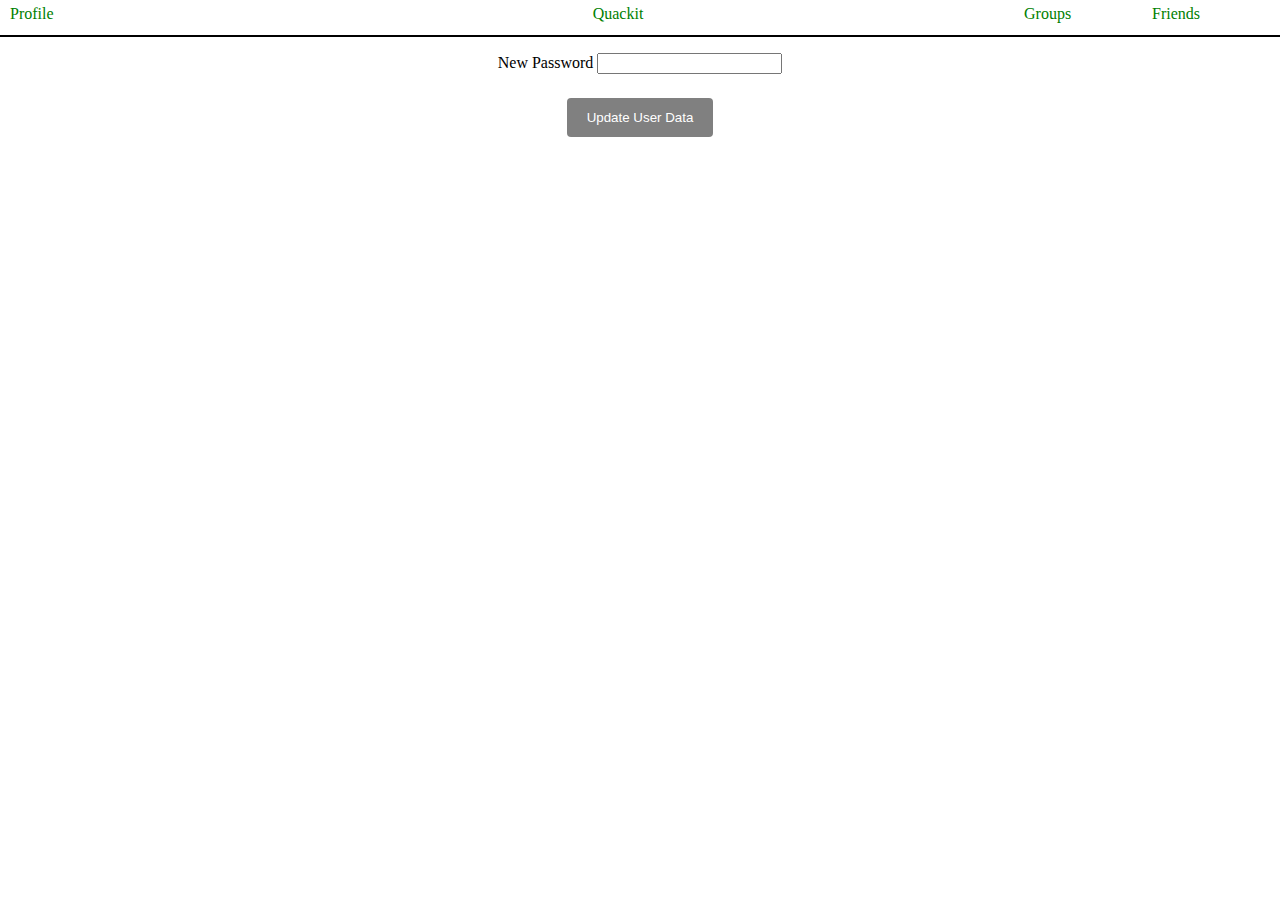
<file: templates/changeData.html>
<html>
    <style>
    button[type = submit] {
  background-color: grey;
  color: white;
  padding: 12px 20px;
  margin: 8px 0;
  border: none;
  border-radius: 4px;
  cursor: pointer;
}

button[type=submit]:hover{
    box-shadow: inset 0 0 5px black;
}

body{
  padding:0;
  margin:0;
}

a{
  text-decoration: none;
  color: green;
}

img{
    height: 100%;
    width: 100%;
}

#header{
  width: auto;
  height: 30px;
  border-bottom-style: solid;
  border-width:2px;
  padding-top:5px;
  background-color: white;

}

#profile{
  width: 25%;
  height: 20px;
  float: left;
  padding-left:10px;
}

#quackit{
  width: 45%;
  height: 20px;
  float: left;
  text-align: center;
}

#friends{
  width: 10%;
  height: 20px;
  float: right;
}

#groups{
  width: 10%;
  height: 20px;
  float: right;
}

#search{
  width: 5%;
  height: 20px;
  float: right;
}

#section{
  height:150px;
  border-bottom-style:solid;
  border-width: 4px;
  padding-top:25px;
  padding-bottom:25px;
}

#active{
  font-weight: bold;
  font-size: 25px;
  margin-left: 50px;
  margin-right: 50px;
}

#recommended{
  font-weight: bold;
  font-size: 25px;
  width:40%;
  margin-left: 50px;
  float:left;
}

#recfriends{
  font-weight: bold;
  font-size: 25px;
  width:40%;
  margin-right: 50px;
  float:right;
}

#line{
  border-style: solid;
  height: 195px;
  width: 0px;
  margin-top: -25px;
  float:left;
  margin-left:5%;
}


#box{
  background-color: #fcfc8d;
  border-radius: 10px;
  height: 95px;
  width: auto;
  padding:15px;
  padding-bottom:0px;
}

#minibox{
  background-color: green;
  border-radius: 10px;
  height: 100px;
  width: auto;
  padding:15px;
  padding-bottom:0px;
}

#item{
  height:30px;
  border-radius: 10px;
  border-style:solid;
  border-color:green;
  margin-bottom:5px;
  padding: 2px;
}

#item:hover{
  background-color:green;
  color:#fcfc8d;
}

#groupname{
  background-color: green;
  color:#fcfc8d;
  border-radius: 30px;
  width: 15%;
  text-align: center;
  margin-bottom: 15px;
  float:left;
}

#minibox #groupname{
  width:100%;
  background-color:#fcfc8d;
  color: green;
  border-style: solid;
}

#minibox #groupname:hover{
  background-color: green;
  color: #fcfc8d;
}

#toppost{
  border-radius: 30px;
  width: 85%;
  text-align: center;
  margin-bottom: 15px;
  float:left;
}</style>
<head>
    <title>Update Your Account Data</title>
</head>
<body id= "body" style='font-family:"Tahoma";'>

  <div id='header'>

    <div id = profile><a href = '/profile'>Profile</a></div>
    <div id='quackit'><a href='/'>Quackit</a></div>
    <div id='friends'><a href = '/friends'>Friends</a></div>
    <div id='groups'><a href='/groups'>Groups</a></div>
  </div>
    <center>
        <p id = successmsg style = "color:limegreen"> </p>
    <form method = "POST" id = form>
        <div>
         <p>
            <label>New Password</label>
            <input type="text" name="newPassword" required id = "newPassword">
        </p>

          <button type="submit">Update User Data</button>
        </div>
    </form>
    </center>

<script>
    var success = '{{ success }}';

    if(success == 1){
        console.log("BugFixin")
        document.getElementById("successmsg").innerText = "Password Successfully Changed!";
    }
</script>    
</body>

</html>
</file>
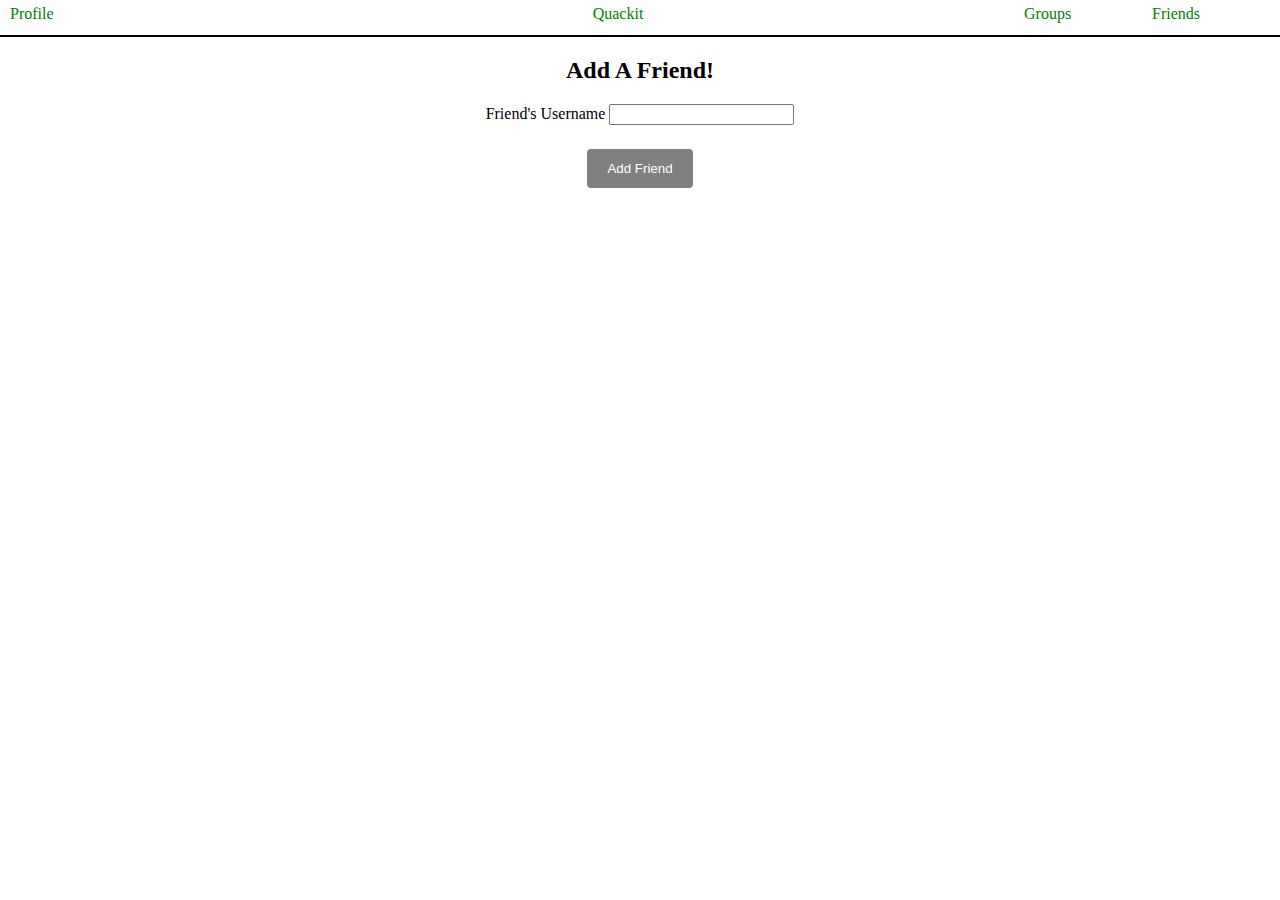
<file: templates/friends.html>
<html>
<style>
    button[type = submit] {
  background-color: grey;
  color: white;
  padding: 12px 20px;
  margin: 8px 0;
  border: none;
  border-radius: 4px;
  cursor: pointer;
}

button[type=submit]:hover{
    box-shadow: inset 0 0 5px black;
}

body{
  padding:0;
  margin:0;
}

a{
  text-decoration: none;
  color: green;
}

img{
    height: 100%;
    width: 100%;
}

#header{
  width: auto;
  height: 30px;
  border-bottom-style: solid;
  border-width:2px;
  padding-top:5px;
  background-color: white;

}

#profile{
  width: 25%;
  height: 20px;
  float: left;
  padding-left:10px;
}

#quackit{
  width: 45%;
  height: 20px;
  float: left;
  text-align: center;
}

#friends{
  width: 10%;
  height: 20px;
  float: right;
}

#groups{
  width: 10%;
  height: 20px;
  float: right;
}

#search{
  width: 5%;
  height: 20px;
  float: left;
}

#section{
  height:150px;
  border-bottom-style:solid;
  border-width: 4px;
  padding-top:25px;
  padding-bottom:25px;
}

#active{
  font-weight: bold;
  font-size: 25px;
  margin-left: 50px;
  margin-right: 50px;
}

#recommended{
  font-weight: bold;
  font-size: 25px;
  width:40%;
  margin-left: 50px;
  float:left;
}

#recfriends{
  font-weight: bold;
  font-size: 25px;
  width:40%;
  margin-right: 50px;
  float:right;
}

#line{
  border-style: solid;
  height: 195px;
  width: 0px;
  margin-top: -25px;
  float:left;
  margin-left:5%;
}


#box{
  background-color: #fcfc8d;
  border-radius: 10px;
  height: 95px;
  width: auto;
  padding:15px;
  padding-bottom:0px;
}

#minibox{
  background-color: green;
  border-radius: 10px;
  height: 100px;
  width: auto;
  padding:15px;
  padding-bottom:0px;
}

#item{
  height:30px;
  border-radius: 10px;
  border-style:solid;
  border-color:green;
  margin-bottom:5px;
  padding: 2px;
}

#item:hover{
  background-color:green;
  color:#fcfc8d;
}

#groupname{
  background-color: green;
  color:#fcfc8d;
  border-radius: 30px;
  width: 15%;
  text-align: center;
  margin-bottom: 15px;
  float:left;
}

#minibox #groupname{
  width:100%;
  background-color:#fcfc8d;
  color: green;
  border-style: solid;
}

#minibox #groupname:hover{
  background-color: green;
  color: #fcfc8d;
}

#toppost{
  border-radius: 30px;
  width: 85%;
  text-align: center;
  margin-bottom: 15px;
  float:left;
}</style>
<head>
    <title>Add a Friend</title>
</head>
<body id= "body" style='font-family:"Tahoma";'>

  <div id='header'>

    <div id = profile><a href = '/profile'>Profile</a></div>
    <div id='quackit'><a href='/'>Quackit</a></div>
    <div id='friends'><a href = '/friends'>Friends</a></div>
    <div id='groups'><a href='/groups'>Groups</a></div>
  </div>
    <center>
    <h2>Add A Friend!</h2>
    <p id = errormsg style = "color:red"> </p>
        
    <form method = "POST" action = "/friends">
        <div>
         <p>
            <label>Friend's Username</label>
            <input type="text" name="friendUser" required>
        </p>
          <button type="submit">Add Friend</button>
        </div>
    </form>
    </center>

    <script type='text/javascript'>
    var failed = '{{ failed }}'

    if(failed == 1){
        //window.alert("Login Failed");
        document.getElementById("errormsg").innerText = "Could not find a user with that username. Please try again.";
    } else if(failed == 2){
        document.getElementById("errormsg").innerText = "Friend successfully added!";
        document.getElementById("errormsg").style = "color:limegreen";
    }
    </script>
</body>

</html>
</file>
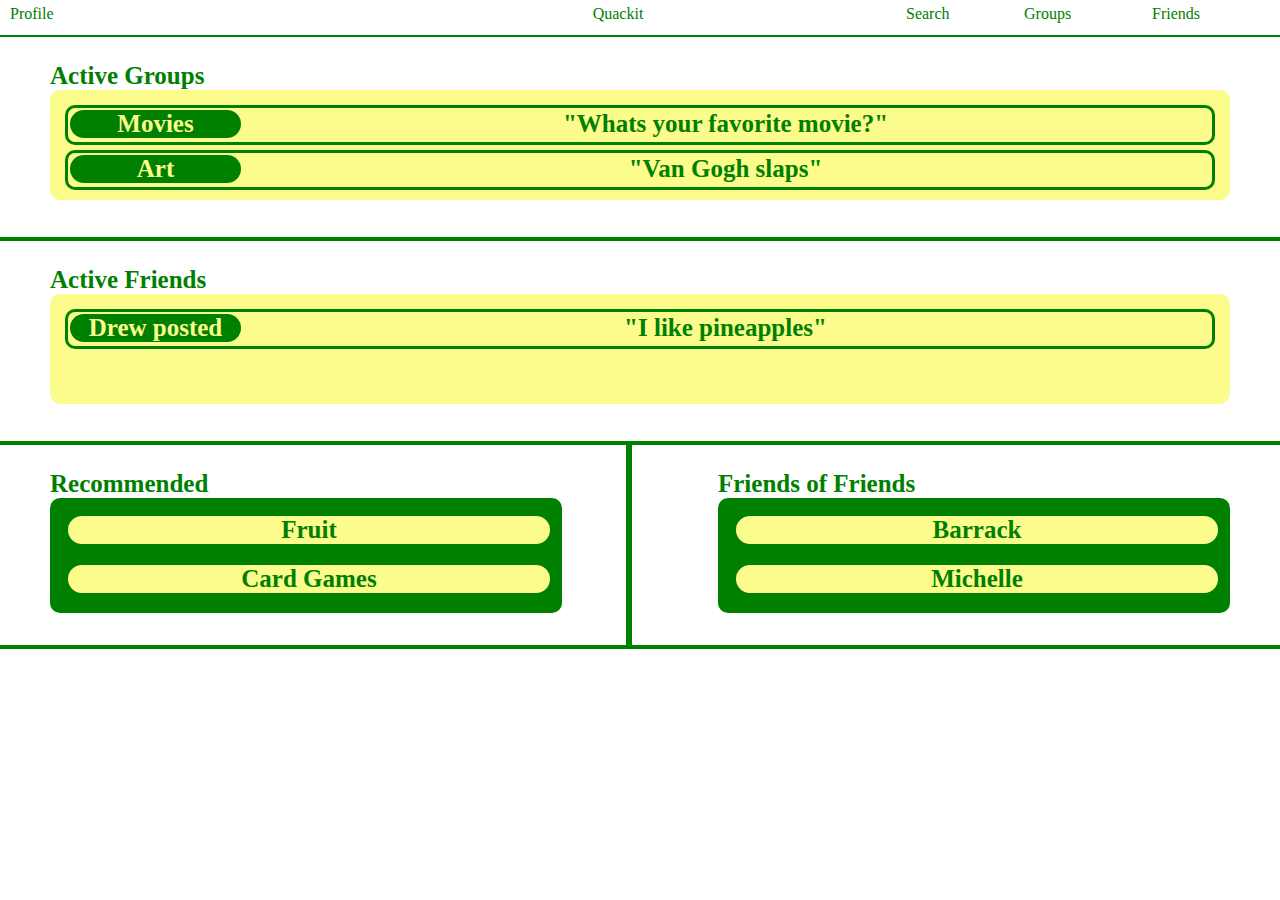
<file: templates/home.html>
<html>
<head>
     <link href="/static/style.css" rel="stylesheet"></link>
</head>

<body style='color:green; font-family:"Tahoma";'>

  <div id='header'>

    <div id='profile'><a href='/profile'>Profile</a></div>
    <div id='quackit'><a href='/'>Quackit</a></div>
    <div id='friends'>Friends</div>
    <div id='groups'><a href='/group'>Groups</a></div>
    <div id='search'>Search</div>
  </div>

  <div id='section'>
    <div id='active'>
      <div>Active Groups</div>
      <div id='box'>
        <div id='item'>
          <div id='groupname'>Movies</div>
          <div id='toppost'>"Whats your favorite movie?"</div>
        </div>
        <div id='item'>
          <div id='groupname'>Art</div>
          <div id='toppost'>"Van Gogh slaps"</div>
        </div>
      </div>
    </div>
  </div>

  <div id='section'>
    <div id='active'>
      <div>Active Friends</div>
      <div id='box'>
        <div id='item'>
          <div id='groupname'>Drew posted</div>
          <div id='toppost'>"I like pineapples"</div>
        </div>
      </div>
    </div>
  </div>

  <div id='section'>
    <div id='Recommended'>
      <div>Recommended</div>
      <div id='minibox'>
        <div id='groupname'>Fruit</div>
        <div id='groupname'>Card Games</div>
      </div>
    </div>

    <div id='line'></div>

      <div id='recfriends'>
        <div>Friends of Friends</div>
        <div id='minibox'>
          <div id='groupname'>Barrack</div>
          <div id='groupname'>Michelle</div>
        </div>
      </div>
    </div>

<script src="/static/main.js"></script>
</html>
</file>
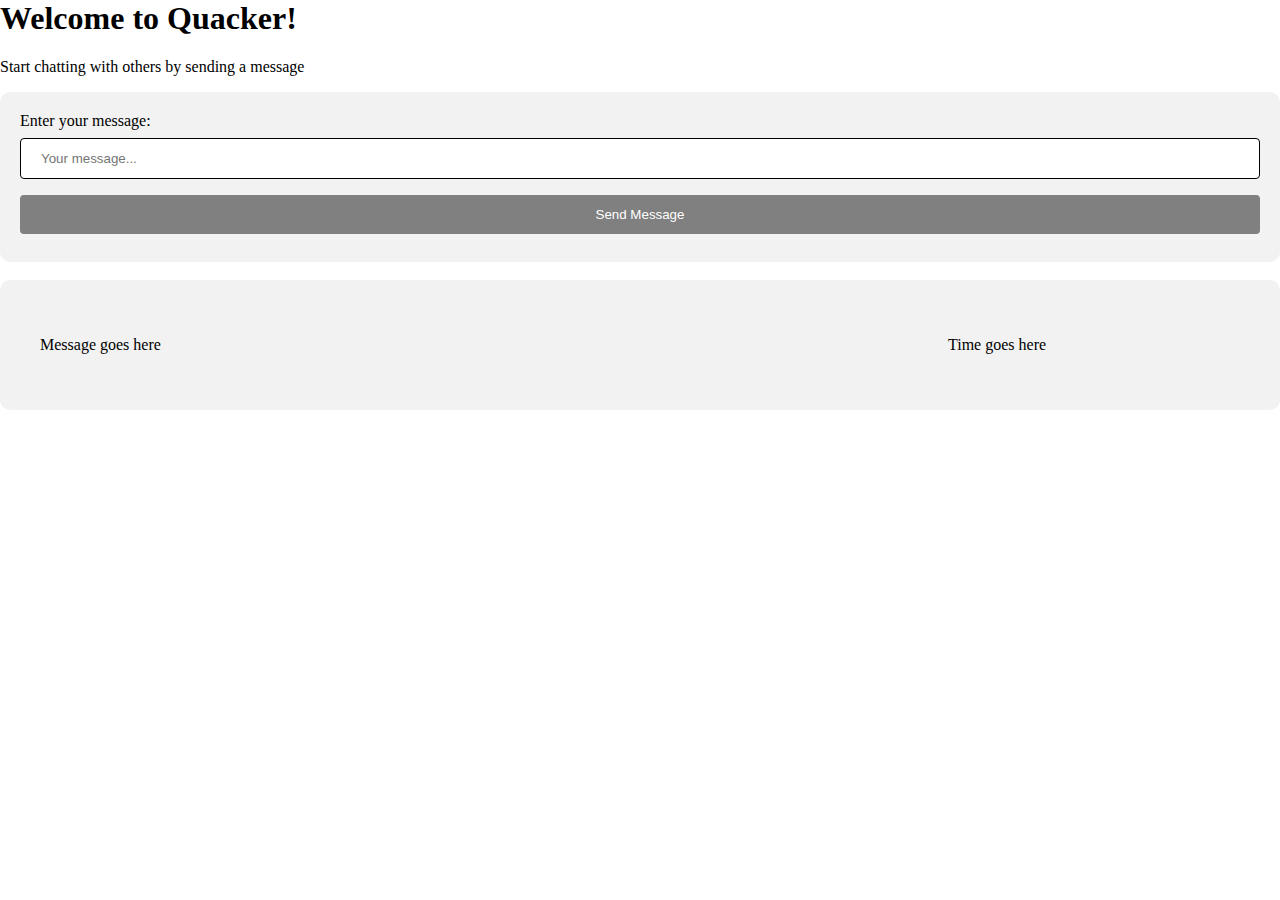
<file: templates/indexold.html>
<html>
<style>
input[type = text], select {
  width: 100%;
  padding: 12px 20px;
  margin: 8px 0;
  display: inline-block;
  border: 1px solid black;
  border-radius: 4px;
  box-sizing: border-box;
}

button[type = submit] {
  width: 100%;
  background-color: grey;
  color: white;
  padding: 12px 20px;
  margin: 8px 0;
  border: none;
  border-radius: 4px;
  cursor: pointer;
}

div {
  border-radius: 10px;
  background-color: #f2f2f2;
  padding: 20px;
}

</style>

<head>
  <title>Quacker</title>
  <link href="/static/style.css" rel="stylesheet">
</head>
<body>
  <h1>Welcome to Quacker!</h1>
  <p>Start chatting with others by sending a message</p>

    <div>
      <label for="input">Enter your message:</label>
      <input type="text" id="input" name="message" placeholder="Your message...">

<!--
      <label for="vsblty">Make message visible to</label>
      <select id="vsblty" name="visibility">
        <option value="everyone">Everyone</option>
        <option value="followers">Followers</option>
        <option value="friends">Friends</option>
      </select>
-->
      <button type = submit onclick="sendMessage()">Send Message</button>
    </div>
  </form>

  <br>

  <div style="height: auto; width: auto; overflow: auto;">  
    <div style="height: auto; width: 70%; float: left; overflow: auto;">
        <p id = "channel">Message goes here</p>
    </div>
    <div style="height: auto; width: auto; margin-left: 70%; overflow: auto;">
        <p id = "time">Time goes here</p>
    </div>
  </div>

</body>
</html>
</file>
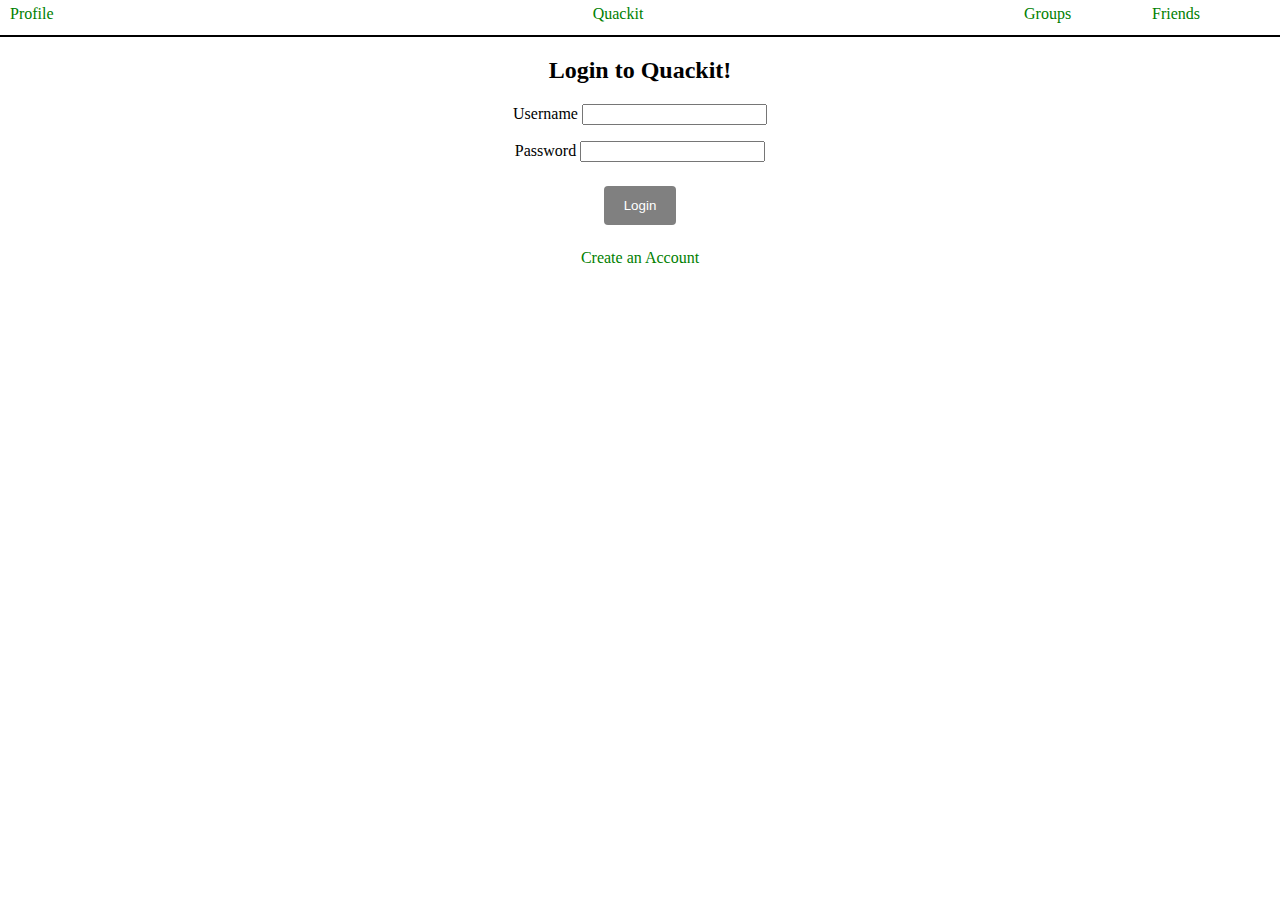
<file: templates/login.html>
<html>
<style>
    button[type = submit] {
  background-color: grey;
  color: white;
  padding: 12px 20px;
  margin: 8px 0;
  border: none;
  border-radius: 4px;
  cursor: pointer;
}

button[type=submit]:hover{
    box-shadow: inset 0 0 5px black;
}

body{
  padding:0;
  margin:0;
}

a{
  text-decoration: none;
  color: green;
}

img{
    height: 100%;
    width: 100%;
}

#header{
  width: auto;
  height: 30px;
  border-bottom-style: solid;
  border-width:2px;
  padding-top:5px;
  background-color: white;

}

#profile{
  width: 25%;
  height: 20px;
  float: left;
  padding-left:10px;
}

#quackit{
  width: 45%;
  height: 20px;
  float: left;
  text-align: center;
}

#friends{
  width: 10%;
  height: 20px;
  float: right;
}

#groups{
  width: 10%;
  height: 20px;
  float: right;
}

#search{
  width: 5%;
  height: 20px;
  float: left;
}

#section{
  height:150px;
  border-bottom-style:solid;
  border-width: 4px;
  padding-top:25px;
  padding-bottom:25px;
}

#active{
  font-weight: bold;
  font-size: 25px;
  margin-left: 50px;
  margin-right: 50px;
}

#recommended{
  font-weight: bold;
  font-size: 25px;
  width:40%;
  margin-left: 50px;
  float:left;
}

#recfriends{
  font-weight: bold;
  font-size: 25px;
  width:40%;
  margin-right: 50px;
  float:right;
}

#line{
  border-style: solid;
  height: 195px;
  width: 0px;
  margin-top: -25px;
  float:left;
  margin-left:5%;
}


#box{
  background-color: #fcfc8d;
  border-radius: 10px;
  height: 95px;
  width: auto;
  padding:15px;
  padding-bottom:0px;
}

#minibox{
  background-color: green;
  border-radius: 10px;
  height: 100px;
  width: auto;
  padding:15px;
  padding-bottom:0px;
}

#item{
  height:30px;
  border-radius: 10px;
  border-style:solid;
  border-color:green;
  margin-bottom:5px;
  padding: 2px;
}

#item:hover{
  background-color:green;
  color:#fcfc8d;
}

#groupname{
  background-color: green;
  color:#fcfc8d;
  border-radius: 30px;
  width: 15%;
  text-align: center;
  margin-bottom: 15px;
  float:left;
}

#minibox #groupname{
  width:100%;
  background-color:#fcfc8d;
  color: green;
  border-style: solid;
}

#minibox #groupname:hover{
  background-color: green;
  color: #fcfc8d;
}

#toppost{
  border-radius: 30px;
  width: 85%;
  text-align: center;
  margin-bottom: 15px;
  float:left;
}</style>
<head>
    <title>Login</title>
</head>
<body id= "body" style='font-family:"Tahoma";'>

  <div id='header'>

    <div id = profile><a href = '/profile'>Profile</a></div>
    <div id='quackit'><a href='/'>Quackit</a></div>
    <div id='friends'><a href = '/friends'>Friends</a></div>
    <div id='groups'><a href='/groups'>Groups</a></div>
  </div>
    <center>
    <h2>Login to Quackit!</h2>
    <p id = errormsg style = "color:red"> </p>
        
    <form method = "POST" action = "/login">
        <div>
         <p>
            <label>Username</label>
            <input type="text" name="username" required>
        </p>

        <p>
            <label>Password</label>
            <input type="password" name="password" required>
         </p>
          <button type="submit">Login</button>
        </div>
    </form>
    <p>
        <a href = "/register">Create an Account</a>
    </p>
    </center>

    <script type='text/javascript'>
    var failed = '{{ failed }}'

    if(failed == 1){
        //window.alert("Login Failed");
        document.getElementById("errormsg").innerText = "Login Failed! Please try again.";
    }
    </script>
</body>

</html>
</file>
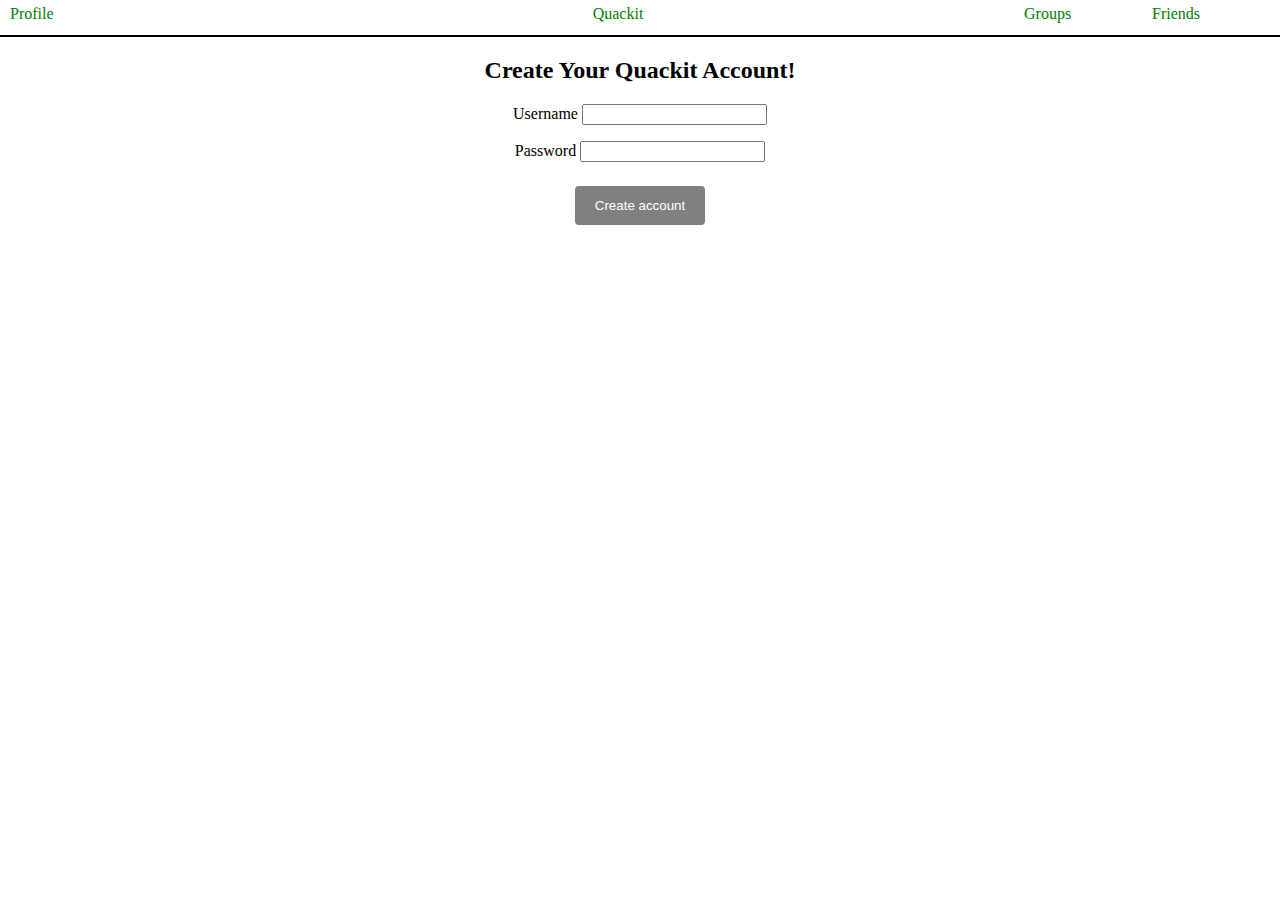
<file: templates/register.html>
<html>
    <style>
    button[type = submit] {
  background-color: grey;
  color: white;
  padding: 12px 20px;
  margin: 8px 0;
  border: none;
  border-radius: 4px;
  cursor: pointer;
}

button[type=submit]:hover{
    box-shadow: inset 0 0 5px black;
}

body{
  padding:0;
  margin:0;
}

a{
  text-decoration: none;
  color: green;
}

img{
    height: 100%;
    width: 100%;
}

#header{
  width: auto;
  height: 30px;
  border-bottom-style: solid;
  border-width:2px;
  padding-top:5px;
  background-color: white;

}

#profile{
  width: 25%;
  height: 20px;
  float: left;
  padding-left:10px;
}

#quackit{
  width: 45%;
  height: 20px;
  float: left;
  text-align: center;
}

#friends{
  width: 10%;
  height: 20px;
  float: right;
}

#groups{
  width: 10%;
  height: 20px;
  float: right;
}

#search{
  width: 5%;
  height: 20px;
  float: left;
}

#section{
  height:150px;
  border-bottom-style:solid;
  border-width: 4px;
  padding-top:25px;
  padding-bottom:25px;
}

#active{
  font-weight: bold;
  font-size: 25px;
  margin-left: 50px;
  margin-right: 50px;
}

#recommended{
  font-weight: bold;
  font-size: 25px;
  width:40%;
  margin-left: 50px;
  float:left;
}

#recfriends{
  font-weight: bold;
  font-size: 25px;
  width:40%;
  margin-right: 50px;
  float:right;
}

#line{
  border-style: solid;
  height: 195px;
  width: 0px;
  margin-top: -25px;
  float:left;
  margin-left:5%;
}


#box{
  background-color: #fcfc8d;
  border-radius: 10px;
  height: 95px;
  width: auto;
  padding:15px;
  padding-bottom:0px;
}

#minibox{
  background-color: green;
  border-radius: 10px;
  height: 100px;
  width: auto;
  padding:15px;
  padding-bottom:0px;
}

#item{
  height:30px;
  border-radius: 10px;
  border-style:solid;
  border-color:green;
  margin-bottom:5px;
  padding: 2px;
}

#item:hover{
  background-color:green;
  color:#fcfc8d;
}

#groupname{
  background-color: green;
  color:#fcfc8d;
  border-radius: 30px;
  width: 15%;
  text-align: center;
  margin-bottom: 15px;
  float:left;
}

#minibox #groupname{
  width:100%;
  background-color:#fcfc8d;
  color: green;
  border-style: solid;
}

#minibox #groupname:hover{
  background-color: green;
  color: #fcfc8d;
}

#toppost{
  border-radius: 30px;
  width: 85%;
  text-align: center;
  margin-bottom: 15px;
  float:left;
}</style>
<head>
    <title>Create your account</title>
</head>
<body id= "body" style='font-family:"Tahoma";'>

  <div id='header'>

    <div id = profile><a href = '/profile'>Profile</a></div>
    <div id='quackit'><a href='/'>Quackit</a></div>
    <div id='friends'><a href = '/friends'>Friends</a></div>
    <div id='groups'><a href='/groups'>Groups</a></div>
  </div>
    <center>
        <h2>Create Your Quackit Account!</h2>
        <p id = errormsg style = "color:red"> </p>
    <form method = "POST" id = form>
        <div>
         <p>
            <label>Username</label>
            <input type="text" name="username" required id = "username">
        </p>

        <p>
            <label>Password</label>
            <input type="password" name="password" required>
        </p>
          <button type="submit">Create account</button>
        </div>
    </form>
    </center>

<script>
    var taken = '{{ taken }}';

    if(taken == 1){
         document.getElementById("errormsg").innerText = "That username is already taken! Please choose a new username.";
    }
    //for(i = 0; i < names.length; i++){
      //  console.log(names[i].uName + "\n")
    //}
    /*function usernameAuth(){
        var newUser = document.getElementById("username");
        console.log("This Method is running");
        console.log(newUser);
        for(i = 0; i < names.length; i++){
            if(newUser == names[i].uName){
                document.getElementById("form").action = null;
                window.alert("This username is already taken please select a new one");
                break;
            }
        }

    }*/
</script>    
</body>

</html>
</file>
<file: static/style.css>
button[type = submit] {
  width: 100%;
  background-color: grey;
  color: white;
  padding: 12px 20px;
  margin: 8px 0;
  border: none;
  border-radius: 4px;
  cursor: pointer;
}

button[type=submit]:hover{
    box-shadow: inset 0 0 5px black;
}

body{
  padding:0;
  margin:0;
}

a{
  text-decoration: none;
  color: green;
}

img{
    height: 100%;
    width: 100%;
}

#header{
  width: auto;
  height: 30px;
  border-bottom-style: solid;
  border-width:2px;
  padding-top:5px;
  background-color: white;

}

#profile{
  width: 25%;
  height: 20px;
  float: left;
  padding-left:10px;
}

#quackit{
  width: 45%;
  height: 20px;
  float: left;
  text-align: center;
}

#friends{
  width: 10%;
  height: 20px;
  float: right;
}

#groups{
  width: 10%;
  height: 20px;
  float: right;
}

#search{
  width: 5%;
  height: 20px;
  float: left;
}

#section{
  height:150px;
  border-bottom-style:solid;
  border-width: 4px;
  padding-top:25px;
  padding-bottom:25px;
}

#active{
  font-weight: bold;
  font-size: 25px;
  margin-left: 50px;
  margin-right: 50px;
}

#recommended{
  font-weight: bold;
  font-size: 25px;
  width:40%;
  margin-left: 50px;
  float:left;
}

#recfriends{
  font-weight: bold;
  font-size: 25px;
  width:40%;
  margin-right: 50px;
  float:right;
}

#line{
  border-style: solid;
  height: 195px;
  width: 0px;
  margin-top: -25px;
  float:left;
  margin-left:5%;
}


#box{
  background-color: #fcfc8d;
  border-radius: 10px;
  height: 95px;
  width: auto;
  padding:15px;
  padding-bottom:0px;
  overflow: scroll;
}

#minibox{
  background-color: green;
  border-radius: 10px;
  height: 100px;
  width: auto;
  padding:15px;
  padding-bottom:0px;
}

#item{
  height:30px;
  border-radius: 10px;
  border-style:solid;
  border-color:green;
  margin-bottom:5px;
  padding: 2px;
}

#item:hover{
  background-color:green;
  color:#fcfc8d;
}

#groupname{
  background-color: green;
  color:#fcfc8d;
  border-radius: 30px;
  width: 15%;
  text-align: center;
  margin-bottom: 15px;
  float:left;
}

#minibox #groupname{
  width:100%;
  background-color:#fcfc8d;
  color: green;
  border-style: solid;
}

#minibox #groupname:hover{
  background-color: green;
  color: #fcfc8d;
}

#toppost{
  border-radius: 30px;
  width: 85%;
  text-align: center;
  margin-bottom: 15px;
  float:left;
}
</file>
